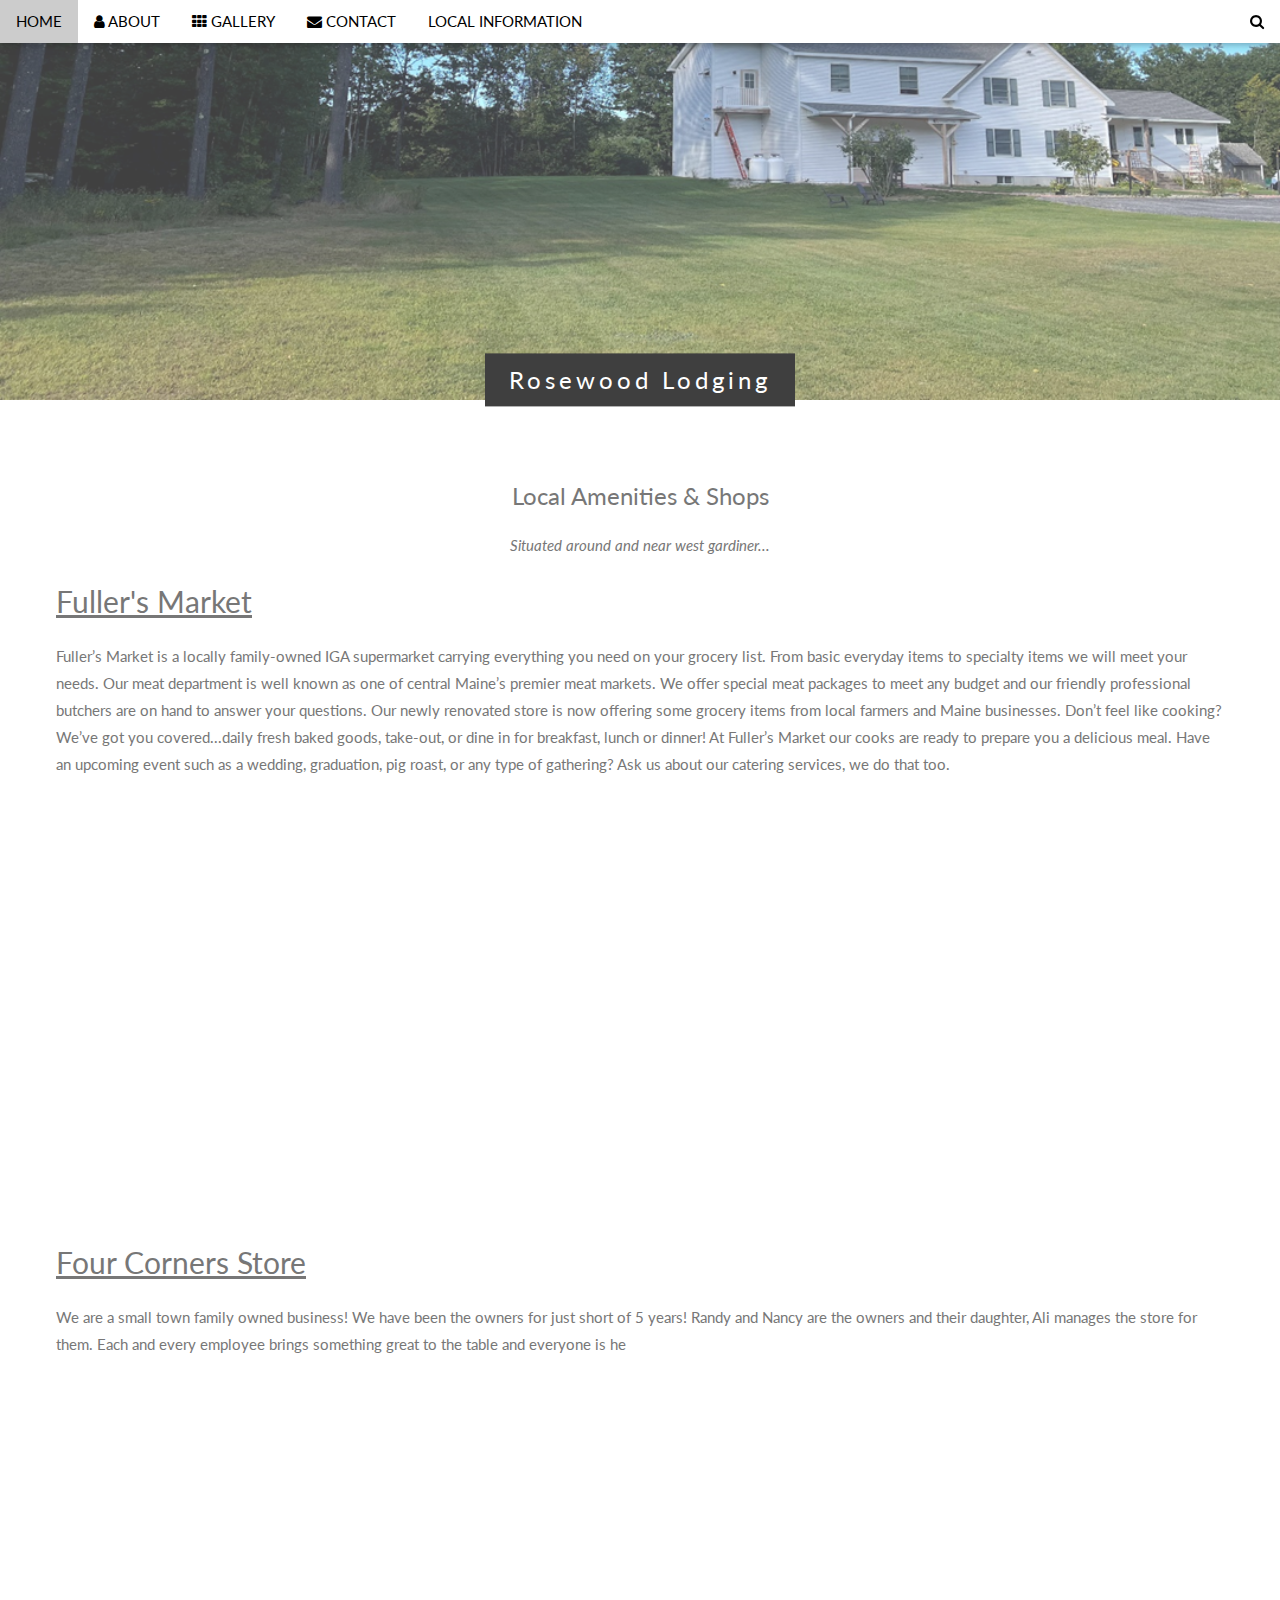
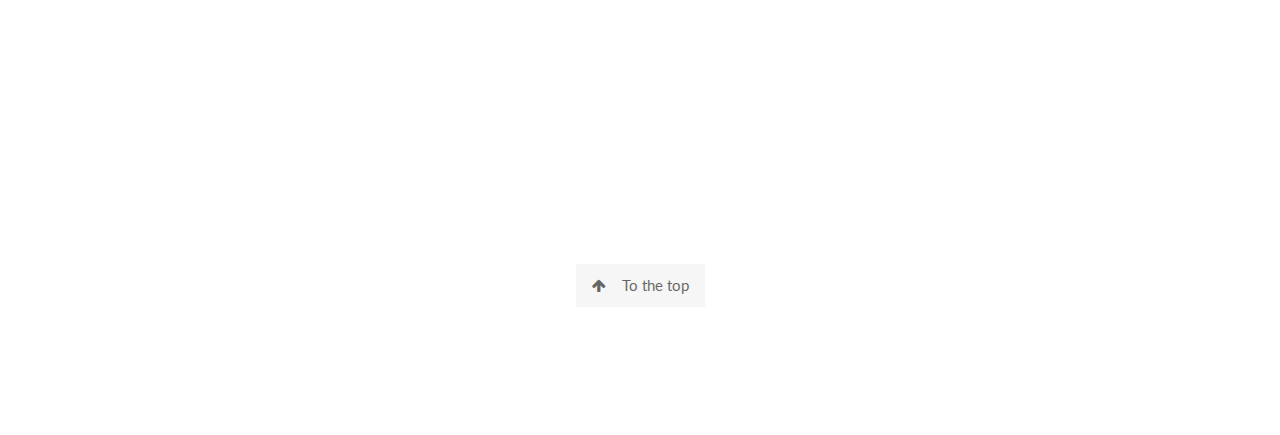
<file: Local_Information.html>
<!DOCTYPE html>
<html>
<title>Rosewood Lodging</title>
<meta charset="UTF-8">
<meta name="viewport" content="width=device-width, initial-scale=1">
<script src="https://ajax.googleapis.com/ajax/libs/jquery/3.5.1/jquery.min.js"></script>
<link rel="stylesheet" href="https://www.w3schools.com/w3css/4/w3.css">
<link rel="stylesheet" href="https://fonts.googleapis.com/css?family=Lato">
<link rel="stylesheet" href="https://cdnjs.cloudflare.com/ajax/libs/font-awesome/4.7.0/css/font-awesome.min.css">
<link rel="stylesheet" href="css/custom.css">
<style>

.mapouter{
  position:relative;
  top:50%;
  left: 5%;
  /* margin-right:-50%; */
  text-align:right;
  height:400px;
  width:800px;
}

.gmap_canvas {
  overflow:hidden;
  background:none!important;
  height:400px;
  width:800px;
}
</style>
<body>

<!-- Navbar (sit on top) -->
<div class="w3-top">
  <div class="w3-bar" id="myNavbar">
    <a class="w3-bar-item w3-button w3-hover-black w3-hide-medium w3-hide-large w3-right" href="javascript:void(0);" onclick="toggleFunction()" title="Toggle Navigation Menu">
      <i class="fa fa-bars"></i>
    </a>
    <a href="./index.html#home" class="w3-bar-item w3-button">HOME</a>
    <a href="./index.html#about" class="w3-bar-item w3-button w3-hide-small"><i class="fa fa-user"></i> ABOUT</a>
    <a href="./index.html#portfolio" class="w3-bar-item w3-button w3-hide-small"><i class="fa fa-th"></i> GALLERY</a>
    <a href="./index.html#contact" class="w3-bar-item w3-button w3-hide-small"><i class="fa fa-envelope"></i> CONTACT</a>
    <a href="./local_information.html#local" class="w3-bar-item w3-button w3-hide-small">LOCAL INFORMATION</a>
    <a href="#" class="w3-bar-item w3-button w3-hide-small w3-right w3-hover-red">
      <i class="fa fa-search"></i>
    </a>
  </div>

  <!-- Navbar on small screens -->
  <div id="navDemo" class="w3-bar-block w3-white w3-hide w3-hide-large w3-hide-medium">
    <a href="./index.html#about" class="w3-bar-item w3-button" onclick="toggleFunction()">ABOUT</a>
    <a href="./index.html#portfolio" class="w3-bar-item w3-button" onclick="toggleFunction()">GALLERY</a>
    <a href="./index.html#contact" class="w3-bar-item w3-button" onclick="toggleFunction()">CONTACT</a>
      <a href="./local_information.html#local" class="w3-bar-item w3-button" onclick="toggleFunction()">LOCAL INFORMATION</a>
  </div>
</div>

<!-- First Parallax Image with Logo Text -->
<div class="bgimg-1 w3-display-container w3-opacity-min" id="home">
  <div class="w3-display-middle" style="white-space:nowrap;">
    <span class="w3-center w3-padding-large w3-black w3-xlarge w3-wide w3-animate-opacity">Rosewood Lodging</span>
  </div>
</div>

<!-- Container (About Section) -->
<div class="w3-content w3-container w3-padding-64" id="local">
  <h3 class="w3-center">Local Amenities & Shops</h3>
  <p class="w3-center"><em>Situated around and near west gardiner...</em></p>
  <div class="row">
    <p class="w3-center">
        <h2><a href="https://www.fullersmarket.com/" alt="https://www.fullersmarket.com/">Fuller's Market</a></h2>
        <p>Fuller’s Market is a locally family-owned IGA supermarket carrying everything you need on your grocery list. From basic everyday items to specialty items we will meet your needs. Our meat department is well known as one of central Maine’s premier meat markets. We offer special meat packages to meet any budget and our friendly professional butchers are on hand to answer your questions. Our newly renovated store is now offering some grocery items from local farmers and Maine businesses.

Don’t feel like cooking? We’ve got you covered...daily fresh baked goods, take-out, or dine in for breakfast, lunch or dinner! At Fuller’s Market our cooks are ready to prepare you a delicious meal. Have an upcoming event such as a wedding, graduation, pig roast, or any type of gathering? Ask us about our catering services, we do that too.</p>

    </p>
    <br>
    <div class="mapouter"><div class="gmap_canvas"><iframe width="800" height="400" id="gmap_canvas" src="https://maps.google.com/maps?q=599%20Hallowell%20Ltchfld%20Rd%2C%20West%20Gardiner%2C%20ME&t=&z=17&ie=UTF8&iwloc=&output=embed" frameborder="0" scrolling="no" marginheight="0" marginwidth="0"></iframe><a href="https://putlocker-is.org"></a></div>
  </div>
  <div class="row">
    <p class="w3-center">
        <h2><a href="https://www.facebook.com/FourCornersStore" alt="https://www.facebook.com/FourCornersStore">Four Corners Store</a></h2>
        <p>We are a small town family owned business! We have been the owners for just short of 5 years! Randy and Nancy are the owners and their daughter, Ali manages the store for them. Each and every employee brings something great to the table and everyone is he</p>
        <br>
        <div class="mapouter"><div class="gmap_canvas"><iframe width="800" height="400" id="gmap_canvas" src="https://maps.google.com/maps?q=%201273%20High%20St%2C%20West%20Gardiner%2C%20ME%2004345&t=&z=17&ie=UTF8&iwloc=&output=embed" frameborder="0" scrolling="no" marginheight="0" marginwidth="0"></iframe><a href="https://putlocker-is.org"></a></div>
  </div>
</div>

<!-- Footer -->
<footer class="w3-center w3-padding-64 w3-opacity w3-hover-opacity-off">
  <a href="#local" class="w3-button w3-light-grey"><i class="fa fa-arrow-up w3-margin-right"></i>To the top</a>
</footer>
  <script type="text/javascript" src="js/main.js"></script>
</body>
</html>
</file>
<file: css/custom.css>
body, h1, h2, h3, h4, h5, h6 {
    font-family: "Lato", sans-serif;
}

body, html {
    height: 100%;
    color: #777;
    line-height: 1.8;
}

/* Create a Parallax Effect */
.bgimg-1, .bgimg-2, .bgimg-3 {
    background-attachment: fixed;
    background-position: center;
    background-repeat: no-repeat;
    background-size: cover;
}

/* First image (Logo. Full height) */
.bgimg-1 {
    background-image: url('../images/signature/landing_page_photo.jpg');
    min-height: 81%;
    background-position: right bottom;
}

/* Second image (Portfolio) */
.bgimg-2 {
    background-image: url("../images/signature/owners.jpg");
    min-height: 400px;
}

.w3-hover-opacity {
    cursor: pointer;
}

/* Turn off parallax scrolling for tablets and phones */
@media only screen and (max-device-width: 1600px) {
    .bgimg-1, .bgimg-2, .bgimg-3 {
        background-attachment: scroll;
        min-height: 400px;
    }
}

@media only screen and (min-device-width: 950px) {
    .d_text::after {
        border-top: .1rem solid #333 !important;
        display: block;
        width: 50rem;
        margin: 2rem auto;
        content: '  '
    }


    .sm_rule::after {
        border-top: .1rem solid #333 !important;
        display: block;
        width: 10rem;
        margin: 2rem auto;
        content: '  '
    }

    .w3-half > img {
        width: 80%
    }

}

@media only screen and (max-device-width: 1200px) {
    div.media-bar {
        display: none;
    }
}

.visible,
.hidden {
    overflow: hidden;
    /* This container should not have padding, borders, etc. */
}

.visible {
    visibility: visible;
    opacity: 1;
    transition: opacity .2s linear;
}

.hidden {
    visibility: hidden;
    opacity: 0;
    transition: visibility 0s .2s, opacity 2s linear;
}

.visible > div,
.hidden > div {
    /* Put any padding, border, min-height, etc. here. */
}

.hidden > div {
    margin-top: -10000px;
    transition: margin-top 0s 2s;
}

.slick-arrow {
    background: black;
    color: black;
    display: block;
}


div.slick_custom_container {
    height: 100%;
}

img.slide {
    margin: 20px;
    height: 200px;
}


/*Removes bullets*/
.custom-non-bulleted-ul {
    list-style-type: none;
}

.phone {
    background: #5cb85c;
}

.custom-button-call {
    display: inline-block;
    margin-bottom: 0;
    font-weight: 400;
    text-align: center;
    white-space: nowrap;
    vertical-align: middle;
    -ms-touch-action: manipulation;
    touch-action: manipulation;
    cursor: pointer;
    background-image: none;
    font-family: "Lato", sans-serif;
    border: 1px solid transparent;
    padding: 6px 12px;
    font-size: 16px;
    line-height: 1.42857143;
    border-radius: 4px;
    -webkit-user-select: none;
    -moz-user-select: none;
    -ms-user-select: none;
    user-select: none;
    color: #fff;
    background-color: #5cb85c;
}

p.small-font {
    font-size: 16px;
}

/* Icon bar */
.icon-bar {
    position: fixed;
    top: 50%;
    -webkit-transform: translateY(-50%);
    -ms-transform: translateY(-50%);
    transform: translateY(-50%);
}


.icon-bar a {
    display: block;
    text-align: center;
    padding: 16px;
    transition: all 0.3s ease;
    color: white;
    font-size: 20px;
    font-family: "Lato", sans-serif;
}

.icon-bar a:hover {
    background-color: #000;
}

.facebook {
    background: #3B5998;
    color: white;
}

html {
    scroll-behavior: smooth;
}

.twitter {
    background: #55ACEE;
    color: white;
}

.google {
    background: #dd4b39;
    color: white;
}

.linkedin {
    background: #007bb5;
    color: white;
}

.youtube {
    background: #bb0000;
    color: white;
}


.accordion {
    background-color: #eee;
    color: #444;
    cursor: pointer;
    padding: 18px;
    width: 100%;
    border: none;
    text-align: left;
    outline: none;
    font-size: 16px;
    font-family: "Lato", sans-serif;
    transition: 0.4s;
}

.active, .accordion:hover {
    background-color: #ccc;
}

.panel {
    padding: 0 18px;
    display: none;
    background-color: white;
    overflow: hidden;
}


#home > div.w3-display-middle {
    top: 95%;
}

.w3-content {
    max-width: 1200px;
}
</file>
